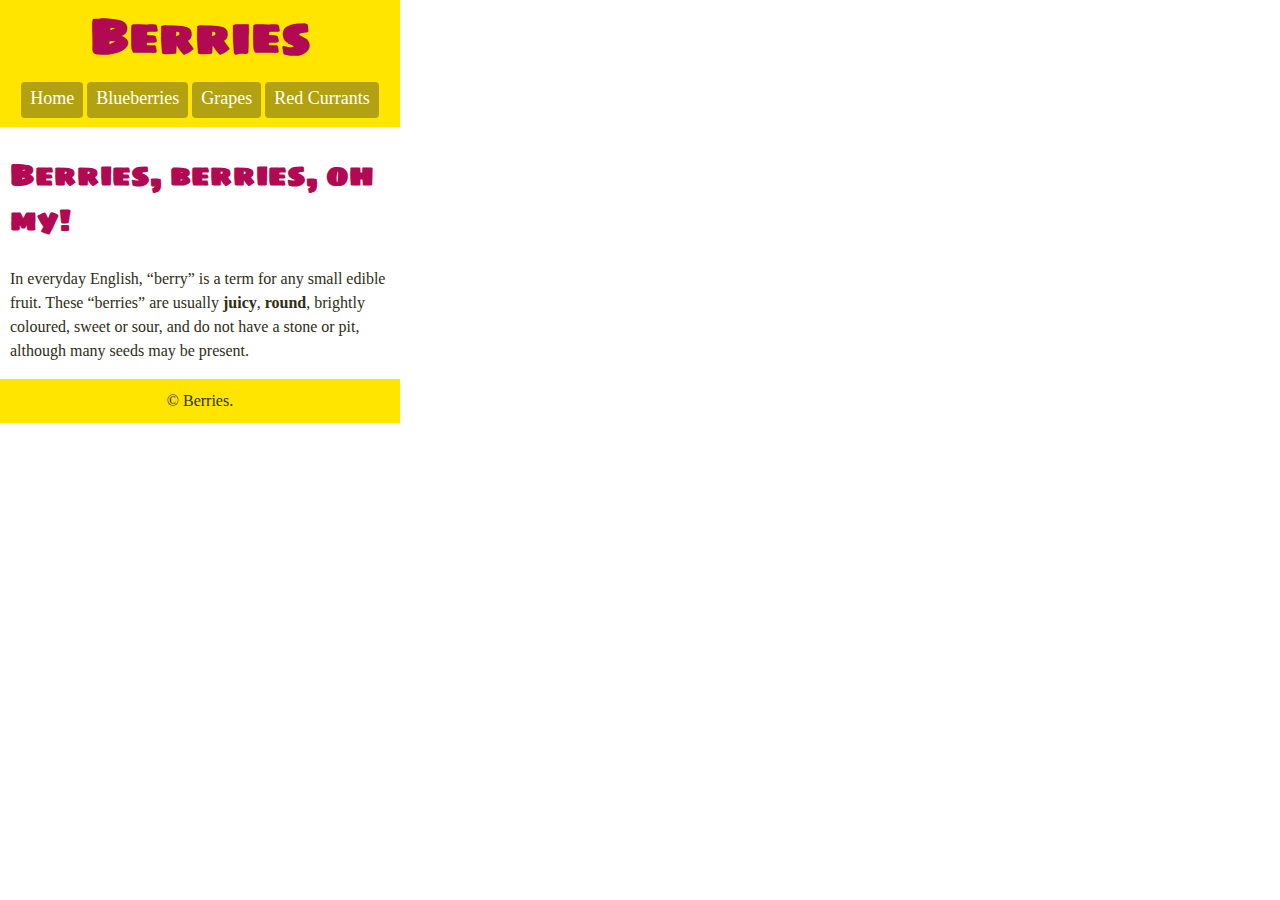
<file: index.html>
<!DOCTYPE html>
<html lang="en-ca">
<head>
  <meta charset="utf-8">
  <title>Berries</title>
  <meta name="viewport" content="width=device-width, initial-scale=1">
  <link href="css/main.css" rel="stylesheet">
  <link href="https://fonts.googleapis.com/css?family=Sigmar+One" rel="stylesheet">
</head>
<body>
  <header>
    <h1>Berries</h1>
    <ul>
      <li><a href="index.html">Home</a></li>
      <li><a href="blue.html">Blueberries</a></li>
      <li><a href="grapes.html">Grapes</a></li>
      <li><a href="red.html">Red Currants</a></li>
    </ul>
  </header>
  <h2>Berries, berries, oh my!</h2>
  <p>In everyday English, “berry” is a term for any small edible fruit. These “berries” are usually <b>juicy</b>, <b>round</b>, brightly coloured, sweet or sour, and do not have a stone or pit, although many seeds may be present.</p>
  <footer>© Berries.</footer>
</body>
</html>
</file>
<file: css/main.css>
html {
  box-sizing: border-box;
  font-family: Georgia, serif;
  max-width: 400px;
  line-height: 1.5;
  color: #2f2d13;
}

*, *::before, *::after {
  box-sizing: inherit;
}

body {
  margin: 0;
}

header {
  background-color: #ffe500;
  text-align: center;
  padding: 0 0 0.6em;
}

ul {
  margin: 0;
  padding: 0;
}

li {
  display: inline;
}

a {
  font-size: 1.125rem;
  background-color: #b2a212;
  display: inline-block;
  padding: 0.2em 0.5em 0.3em;
  border-radius: 4px;
  color: #fff;
  text-decoration: none;
}

a:hover {
  background-color: #cc1465;
}

.current {
  background-color: #b20953;
}

h1, h2 {
  font-family: "Sigmar One", sans-serif;
  color: #b20953;

}

h1 {
  margin: 0 0 0.2em;
  font-size: 3em;
}

h2 {
  font-size: 1.875rem;
  padding: 0 10px;
}

img {
  display: block;
  width: 100%;
  padding: 0 10px;
}

p {
  padding: 0 10px;
}

footer {
  padding: 10px;
  text-align: center;
  background-color: #ffe500;
}
</file>
